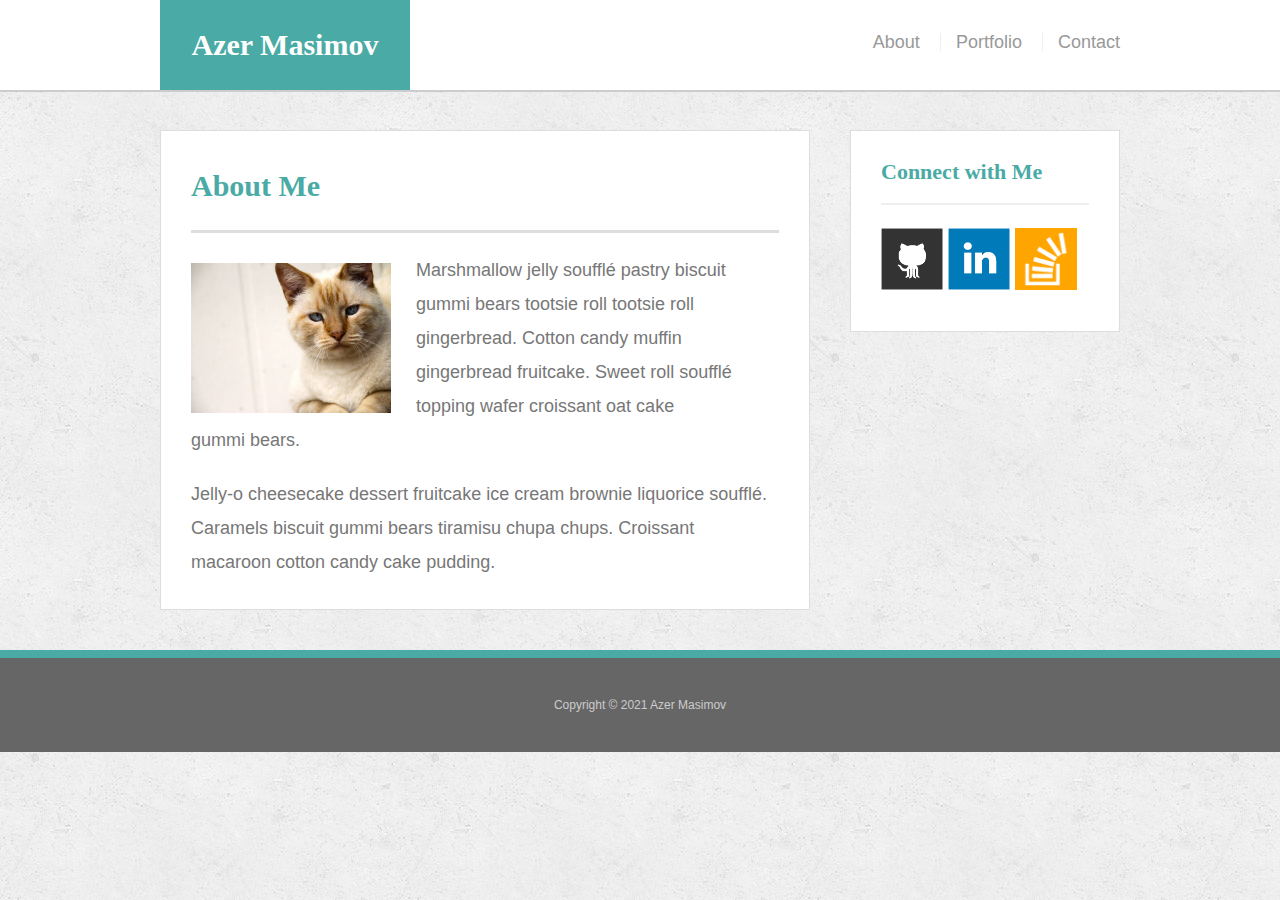
<file: index.html>
<!doctype html>
<html lang="en-us">

<head>
  <meta charset="UTF-8">
  <title>About | Azer Masimov</title>
  <link rel="stylesheet" type="text/css" href="assets/css/reset.css">
  <link rel="stylesheet" type="text/css" href="assets/css/style.css">
</head>

<body>

  <header id="masthead">
    <div class="container">
      <a href="index.html" id="logo">Azer Masimov</a>
      <nav>
        <a href="index.html">About</a>
        <a href="portfolio.html">Portfolio</a>
        <a href="contact.html">Contact</a>
      </nav>
    </div>
  </header>

  <div id="main-container" class="container">
    <section class="main-section">
      <h1>About Me</h1>

      <img src="assets/images/cat.jpg" class="image" alt="Azer Masimov">

      <p>Marshmallow jelly souffl&eacute; pastry biscuit gummi bears tootsie roll tootsie roll gingerbread. Cotton candy muffin gingerbread fruitcake. Sweet roll souffl&eacute; topping wafer croissant oat cake gummi&nbsp;bears.</p>

      <p>Jelly-o cheesecake dessert fruitcake ice cream brownie liquorice souffl&eacute;. Caramels biscuit gummi bears tiramisu chupa chups. Croissant macaroon cotton candy cake pudding.</p>

    </section>

    <section class="sidebar">
      <div id="connect">
        <h2>Connect with Me</h2>

        <a href="#"><img src="assets/images/github-128.png" class="social" alt="GitHub" /></a>
        <a href="#"><img src="assets/images/linkedin-128.png" class="social" alt="LinkedIn" /></a>
        <a href="#"><img src="assets/images/stackoverflow-128.png" class="social" alt="Stack Overflow" /></a>
      </div>
    </section>
  </div>

  <footer>
    <div class="container">
      Copyright &copy; 2021 Azer Masimov
    </div>
  </footer>
</body>
</html>
</file>
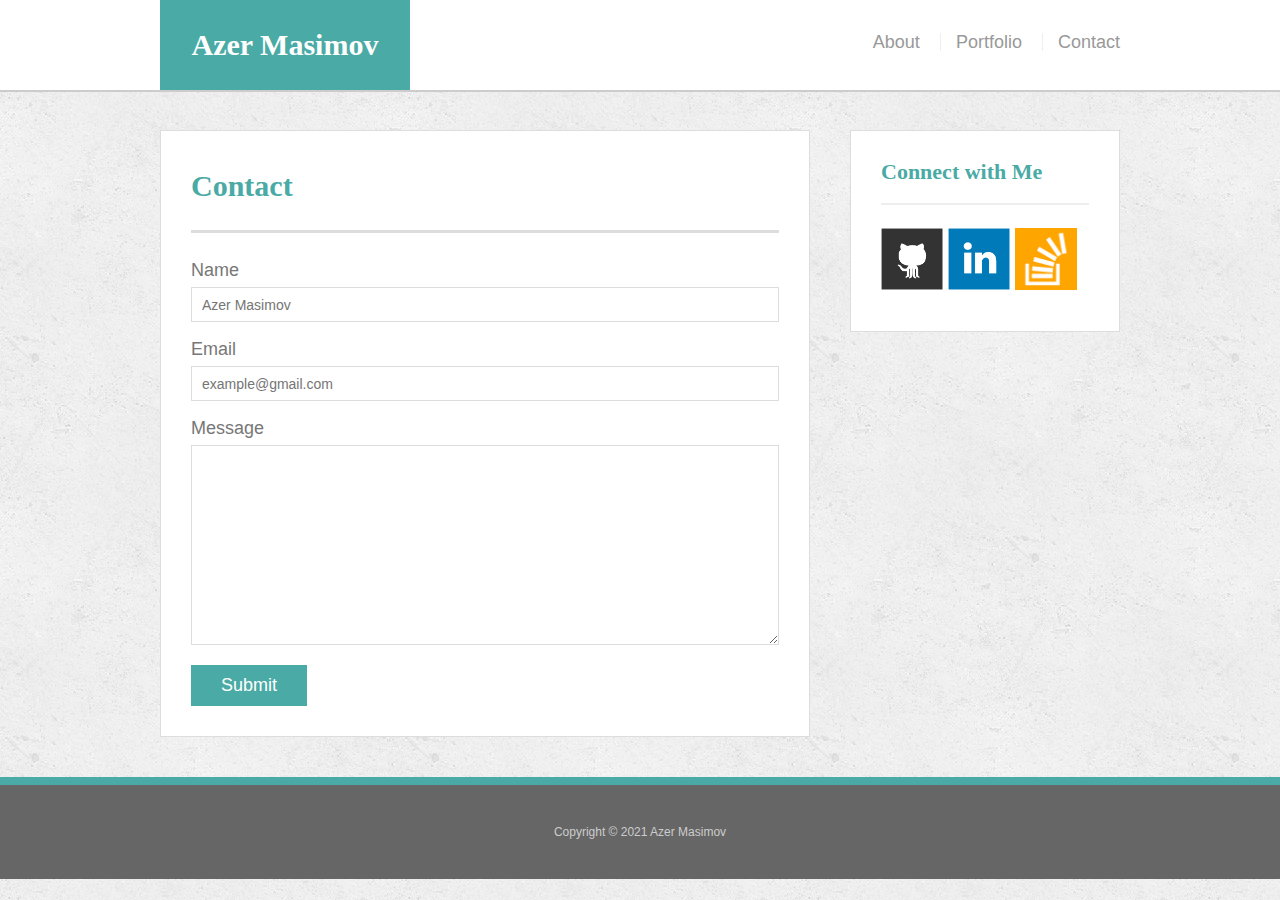
<file: contact.html>
<!doctype html>
<html lang="en-us">

<head>
  <meta charset="UTF-8">
  <title>Contact | Azer Masimov</title>
  <link rel="stylesheet" type="text/css" href="assets/css/reset.css">
  <link rel="stylesheet" type="text/css" href="assets/css/style.css">
</head>

<body>

  <header id="masthead">
    <div class="container">
      <a href="index.html" id="logo">Azer Masimov</a>
      <nav>
        <a href="index.html">About</a>
        <a href="portfolio.html">Portfolio</a>
        <a href="contact.html">Contact</a>
      </nav>
    </div>
  </header>

  <div id="main-container" class="container">
    <section class="main-section">
      <h1>Contact</h1>

      <form id="contact-form">
        <ul>
          <li>
            <label for="name">Name</label>
            <input type="text" id="name" name="name" placeholder="Azer Masimov" required="required">
          </li>
          <li>
            <label for="email">Email</label>
            <input type="email" id="email" name="email" placeholder="example@gmail.com" required="required">
          </li>
          <li>
            <label for="message">Message</label>
            <textarea id="message" name="message" required="required"></textarea>
          </li>
        </ul>
        <input type="submit">
      </form>

    </section>

    <section class="sidebar">
      <div id="connect">
        <h2>Connect with Me</h2>

        <a href="#"><img src="assets/images/github-128.png" class="social" alt="GitHub" /></a>
        <a href="#"><img src="assets/images/linkedin-128.png" class="social" alt="LinkedIn" /></a>
        <a href="#"><img src="assets/images/stackoverflow-128.png" class="social" alt="Stack Overflow" /></a>
      </div>
    </section>
  </div>

  <footer>
    <div class="container">
      Copyright &copy; 2021 Azer Masimov
    </div>
  </footer>
</body>
</html>
</file>
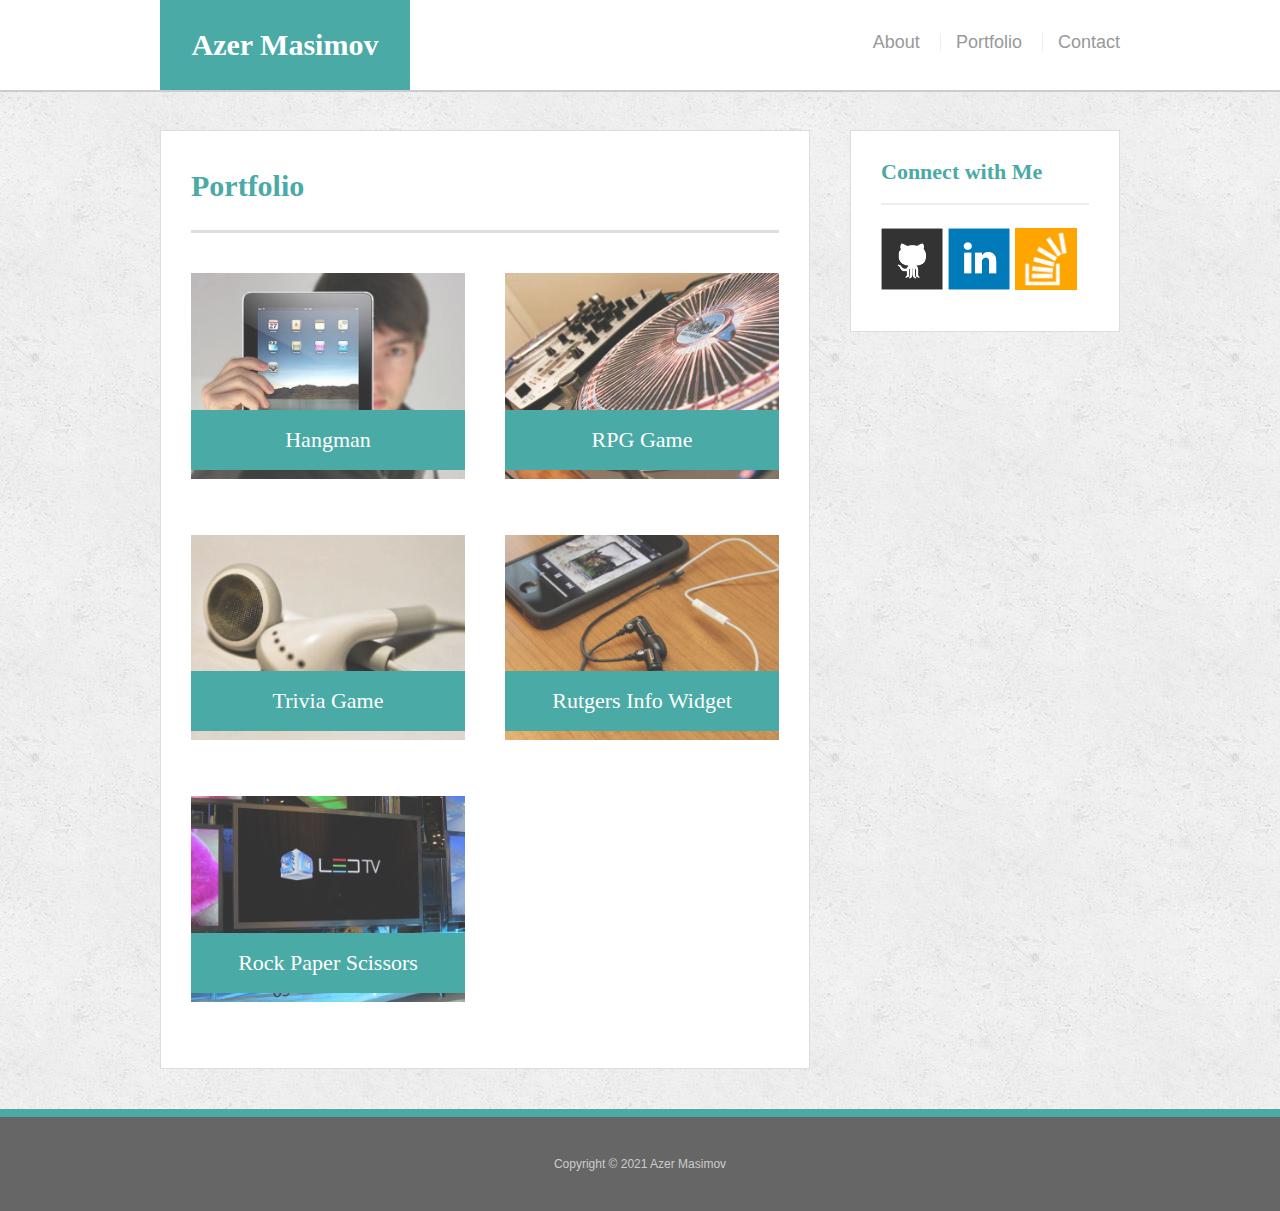
<file: portfolio.html>
<!doctype html>
<html lang="en-us">

<head>
  <meta charset="UTF-8">
  <title>Portfolio | Azer Masimov</title>
  <link rel="stylesheet" type="text/css" href="assets/css/reset.css">
  <link rel="stylesheet" type="text/css" href="assets/css/style.css">
</head>

<body>

  <header id="masthead">
    <div class="container">
      <a href="index.html" id="logo">Azer Masimov</a>
      <nav>
        <a href="index.html">About</a>
        <a href="portfolio.html">Portfolio</a>
        <a href="contact.html">Contact</a>
      </nav>
    </div>
  </header>

  <div id="main-container" class="container">
    <section class="main-section">
      <h1>Portfolio</h1>

      <div class="work">
        <img src="assets/images/technics-q-c-640-480-1.jpg" alt="hangman">

        <h3>Hangman</h3>
      </div>
      <div class="work">
        <img src="assets/images/technics-q-c-640-480-2.jpg" alt="RPG Game">

        <h3>RPG Game</h3>
      </div>
      <div class="work">
        <img src="assets/images/technics-q-c-640-480-5.jpg" alt="Trivia Game">

        <h3>Trivia Game</h3>
      </div>
      <div class="work">
        <img src="assets/images/technics-q-c-640-480-7.jpg" alt="Rutgers Info Widget">

        <h3>Rutgers Info Widget</h3>
      </div>
      <div class="work">
        <img src="assets/images/technics-q-c-640-480-9.jpg" alt="Rock Paper Scissors">

        <h3>Rock Paper Scissors</h3>
      </div>

    </section>

    <section class="sidebar">
      <div id="connect">
        <h2>Connect with Me</h2>

        <a href="#"><img src="assets/images/github-128.png" class="social" alt="GitHub" /></a>
        <a href="#"><img src="assets/images/linkedin-128.png" class="social" alt="LinkedIn" /></a>
        <a href="#"><img src="assets/images/stackoverflow-128.png" class="social" alt="Stack Overflow" /></a>
      </div>
    </section>
  </div>

  <footer>
    <div class="container">
      Copyright &copy; 2021 Azer Masimov
    </div>
  </footer>
</body>

</html>
</file>
<file: assets/css/style.css>
body {
  font-family: Arial, "Helvetica Neue", Helvetica, sans-serif;
  font-size: 18px;
  line-height: 34px;
  color: #777;
  background: url("../images/concrete_seamless.png");
}

* {
  box-sizing: border-box;
}

/* general */

.container {
  width: 100%;
  max-width: 960px;
  margin: 0 auto;
  clear: both;
}

h1, h2, h3, p {
  margin-bottom: 20px;
}

p:last-child {
  margin-bottom: 0;
}

h1, h2, h3 {
  font-family: Georgia, Times, "Times New Roman", serif;
  font-weight: 700;
  color: #4aaaa5;
}

h1 {
  padding-bottom: 20px;
  font-size: 30px;
  line-height: 49px;
  border-bottom: 3px solid #ddd;
}

h2,
h3 {
  font-size: 22px;
}

/* header */

#masthead {
  position: fixed;
  z-index: 99;
  width: 100%;
  margin: 0 0 30px;
  overflow: auto;
  color: #fff;
  background: #fff;
  border-bottom: 2px solid #ccc;
}

#logo {
  float: left;
  width: 250px;
  height: 90px;
  font-family: Georgia, Times, "Times New Roman", serif;
  font-size: 30px;
  font-weight: 700;
  line-height: 90px;
  color: #fff;
  text-align: center;
  text-decoration: none;
  background: #4aaaa5;
}

nav {
  float: right;
  margin-top: 25px;
}

nav a {
  display: inline-block;
  padding-left: 15px;
  margin-left: 15px;
  line-height: 18px;
  color: #999;
  text-decoration: none;
  border-left: 1px solid #efefef;
}

nav a:first-child {
  border-left: 0 none;
}

/* footer */

footer {
  padding: 30px 0;
  clear: both;
  font-size: 12px;
  color: #fff;
  color: #ccc;
  text-align: center;
  background: #666;
  border-top: 8px solid #4aaaa5;
}

/* sidebar */

.sidebar {
  float: right;
  width: 100%;
  max-width: 270px;
  padding: 30px;
  margin-bottom: 20px;
  background: #fff;
  border: 1px solid #ddd;
}

h3,
.sidebar h2 {
  padding-bottom: 20px;
  margin-bottom: 15px;
  line-height: 22px;
  border-bottom: 2px solid #eee;
}

.social {
  width: 62px;
  height: 62px;
  margin-top: 8px;
  margin-right: 5px;
}

.social:last-child {
  margin-right: 0;
}

/* main */

#main-container {
  padding-top: 130px;
}

.main-section {
  float: left;
  width: 100%;
  max-width: 650px;
  padding: 30px;
  margin: 0 0 40px;
  background: #fff;
  border: 1px solid #ddd;
}

/* portfolio page */

.work {
  position: relative;
  float: left;
  width: 274px;
  margin: 20px 0 25px;
  overflow: auto;
}

.work:nth-child(even) {
  margin-right: 40px;
}

.work img {
  width: 100%;
  border: 0 none;
  opacity: 0.8;
}

.work h3 {
  position: absolute;
  bottom: 20px;
  width: 100%;
  padding: 15px;
  margin-bottom: 0;
  font-weight: 300;
  line-height: 30px;
  color: #fff;
  text-align: center;
  background: #4aaaa5;
  border-bottom: 0;
}

.image {
  float: left;
  width: 200px;
  height: auto;
  margin-top: 10px;
  margin-right: 25px;
}

/* contact page */

#contact-form ul {
  margin-bottom: 20px;
}

#contact-form li {
  margin-bottom: 10px;
}

label,
input[type=text],
input[type=email],
textarea {
  display: block;
  width: 100%;
}

input[type=text],
input[type=email],
textarea {
  height: 35px;
  padding: 0 10px;
  font-size: 14px;
  border: 1px solid #ddd;
}

textarea {
  height: 200px;
}

input[type=submit] {
  padding: 10px 30px;
  font-size: 18px;
  color: #fff;
  cursor: pointer;
  background: #4aaaa5;
  border: 0 none;
}

@media screen and (max-width: 980px) {

  .container nav {
    max-width: 768px;
  }

  .main-container {
    padding-top: 130px;
  }

  .main-section {
    max-width: 420px;
  }

  .work {
    width: 100%;
  }

  .image {
    width: 100%;
    margin-bottom: 20px;
  }

}

@media screen and (max-width: 768px) {
  .main-section,
  .sidebar {
    max-width: 100%;
  }

  main {
    overflow: auto;
  }

  .work {
    /* Box-model */
    width: 47%;

    /* Positioning */
    margin-bottom: 10px;
  }

  .work:nth-child(even) {
    margin-right: 0;
  }

  .work:nth-child(odd) {
    float: right;
  }

  .image {
    width: 50%;
  }

  .sidebar {
    margin-bottom: 60px;
  }
}

@media screen and (max-width: 640px) {
  #masthead {
    /* Positioning */
    position: static;
    margin-bottom: 20px;
  }

  header .container {
    padding: 0;
  }

  main.container {
    padding-top: 0;
  }

  #logo,
  .work,
  .image {
    width: 100%;
  }

  nav {
    /* Box-model */
    width: 100%;

    /* Positioning */
    margin: 15px 0;

    /* Typography */
    text-align: center;
  }

  nav a {
    /* Box-model */
    width: 30%;
    padding-left: 0;

    /* Positioning */
    margin-left: 0;
  }
}
</file>
